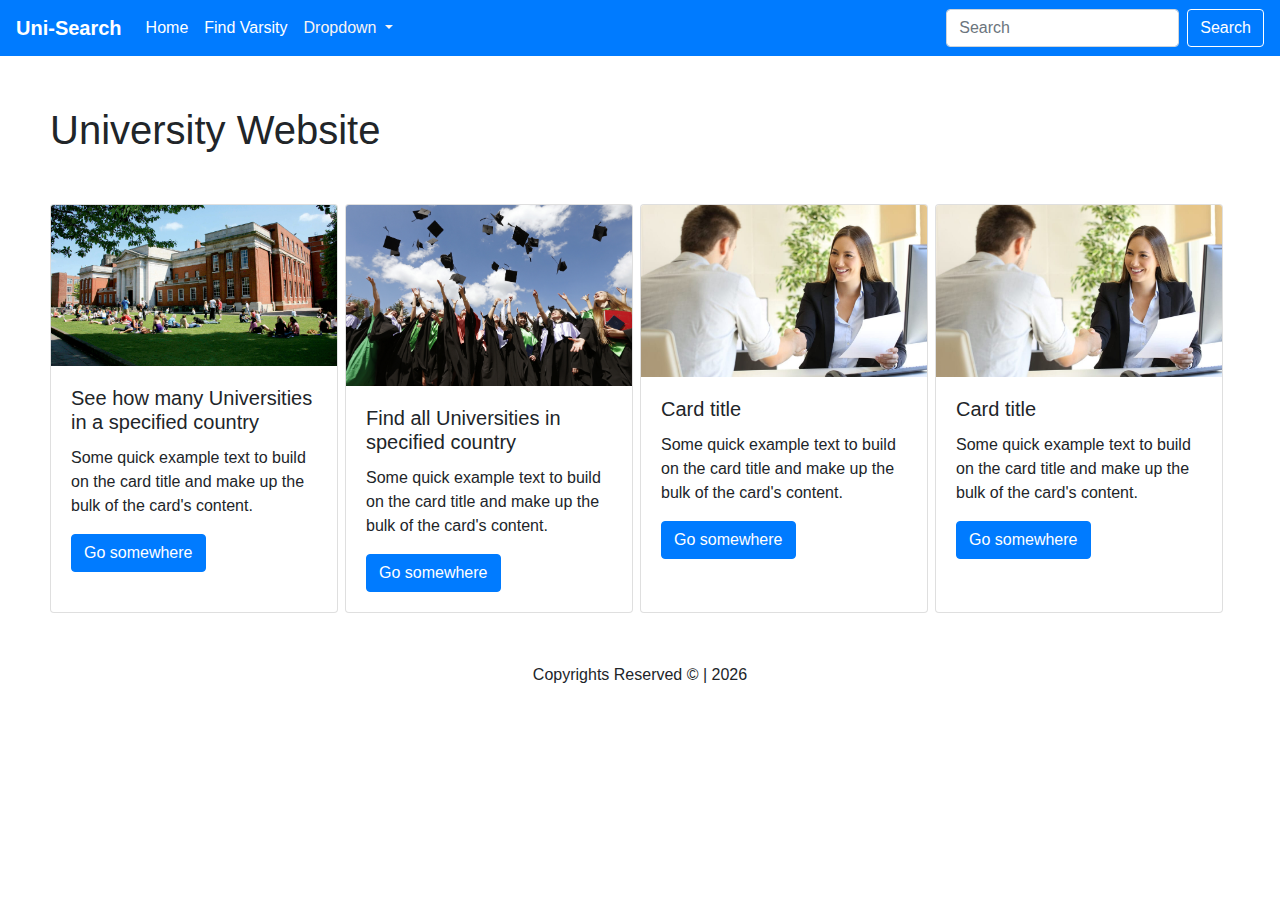
<file: index.html>
<!DOCTYPE html>
<html lang="en">
<head>
    <meta charset="UTF-8">
    <meta http-equiv="X-UA-Compatible" content="IE=edge">
    <meta name="viewport" content="width=device-width, initial-scale=1.0">
    <title>Document</title>
    <link rel="stylesheet" href="https://stackpath.bootstrapcdn.com/bootstrap/4.3.1/css/bootstrap.min.css">
    <link rel="stylesheet" href="style.css">
</head>
<body>
    <header>

        <nav class="navbar navbar-expand-lg navbar-light bg-light" style="background-color: #007bff !important;">
            <a class="navbar-brand" href="#" style="color: white;"><b>Uni-Search</b></a>
            
            <button class="navbar-toggler" type="button" data-toggle="collapse" data-target="#navbarSupportedContent" aria-controls="navbarSupportedContent" aria-expanded="false" aria-label="Toggle navigation">
              <span class="navbar-toggler-icon"></span>
            </button>
          
            <div class="collapse navbar-collapse" id="navbarSupportedContent">
              <ul class="navbar-nav mr-auto">
                <li class="nav-item active">
                  <a class="nav-link" href="index.html" style="color: white;">Home <span class="sr-only">(current)</span></a>
                </li>
                <li class="nav-item">
                  <a class="nav-link" href="search.html" style="color: white;">Find Varsity</a>
                </li>
                <li class="nav-item dropdown">
                  <a class="nav-link dropdown-toggle" style="color: rgb(248, 243, 243);" href="#" id="navbarDropdown" role="button" data-toggle="dropdown" aria-haspopup="true" aria-expanded="false">
                    Dropdown
                  </a>
                  <div class="dropdown-menu" aria-labelledby="navbarDropdown">
                    <a class="dropdown-item" href="#">Action</a>
                    <a class="dropdown-item" href="#">Another action</a>
                    <div class="dropdown-divider"></div>
                    <a class="dropdown-item" href="#">Something else here</a>
                  </div>
                </li>
              </ul>
              <form class="form-inline my-2 my-lg-0">
                <input class="form-control mr-sm-2" type="search" placeholder="Search" aria-label="Search">
                <button class="btn btn-outline-success my-2 my-sm-0" style="border-color: white; color: white;" type="submit">Search</button>
              </form>
            </div>
          </nav>

    </header>

    <main>
        
        <h1>University Website</h1>

        <div class="cards">
            <div class="card" style="width: 18rem;">
                <img class="card-img-top" src="images/buildingjpg.jpg" alt="Card image cap">
                <div class="card-body">
                  <h5 class="card-title">See how many Universities in a specified country</h5>
                  <p class="card-text">Some quick example text to build on the card title and make up the bulk of the card's content.</p>
                  <a href="search.html" class="btn btn-primary">Go somewhere</a>
                </div>
            </div>
    
            <div class="card" style="width: 18rem;">
                <img class="card-img-top" src="images/graduate.jpg" alt="Card image cap">
                <div class="card-body">
                  <h5 class="card-title">Find all Universities in specified country</h5>
                  <p class="card-text">Some quick example text to build on the card title and make up the bulk of the card's content.</p>
                  <a href="search.html" class="btn btn-primary">Go somewhere</a>
                </div>
            </div>
            
            <div class="card" style="width: 18rem;">
                <img class="card-img-top" src="images/job.jpg" alt="Card image cap">
                <div class="card-body">
                  <h5 class="card-title">Card title</h5>
                  <p class="card-text">Some quick example text to build on the card title and make up the bulk of the card's content.</p>
                  <a href="#" class="btn btn-primary">Go somewhere</a>
                </div>
            </div>
            
            <div class="card" style="width: 18rem;">
                <img class="card-img-top" src="images/job.jpg" alt="Card image cap">
                <div class="card-body">
                  <h5 class="card-title">Card title</h5>
                  <p class="card-text">Some quick example text to build on the card title and make up the bulk of the card's content.</p>
                  <a href="#" class="btn btn-primary">Go somewhere</a>
                </div>
            </div>
        </div>
        
    </main>

    <footer>
        Copyrights Reserved &copy; | <script>document.write(new Date().getFullYear());</script>
    </footer>
</body>
</html>
</file>
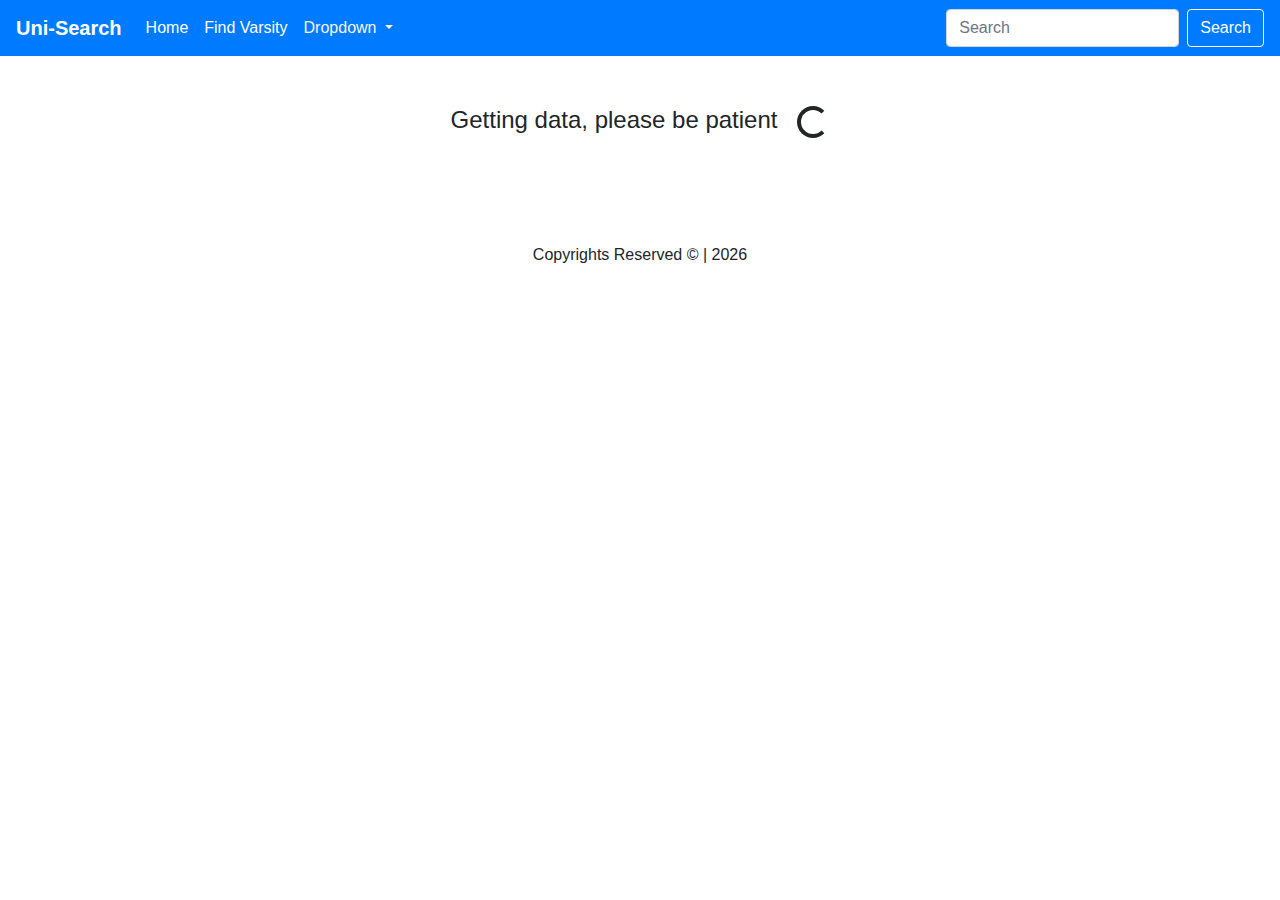
<file: countries.html>
<!DOCTYPE html>
<html lang="en">
<head>
    <meta charset="UTF-8">
    <meta http-equiv="X-UA-Compatible" content="IE=edge">
    <meta name="viewport" content="width=device-width, initial-scale=1.0">
    <title>Document</title>
    <link rel="stylesheet" href="https://stackpath.bootstrapcdn.com/bootstrap/4.3.1/css/bootstrap.min.css">
    <link rel="stylesheet" href="style.css">
    <script defer src="countries.js"></script>
</head>
<body>
    <header>

        <nav class="navbar navbar-expand-lg navbar-light bg-light" style="background-color: #007bff !important;">
            <a class="navbar-brand" href="#" style="color: white;"><b>Uni-Search</b></a>
            
            <button class="navbar-toggler" type="button" data-toggle="collapse" data-target="#navbarSupportedContent" aria-controls="navbarSupportedContent" aria-expanded="false" aria-label="Toggle navigation">
              <span class="navbar-toggler-icon"></span>
            </button>
          
            <div class="collapse navbar-collapse" id="navbarSupportedContent">
              <ul class="navbar-nav mr-auto">
                <li class="nav-item active">
                  <a class="nav-link" href="index.html" style="color: white;">Home <span class="sr-only">(current)</span></a>
                </li>
                <li class="nav-item">
                  <a class="nav-link" href="search.html" style="color: white;">Find Varsity</a>
                </li>
                <li class="nav-item dropdown">
                  <a class="nav-link dropdown-toggle" style="color: rgb(248, 243, 243);" href="#" id="navbarDropdown" role="button" data-toggle="dropdown" aria-haspopup="true" aria-expanded="false">
                    Dropdown
                  </a>
                  <div class="dropdown-menu" aria-labelledby="navbarDropdown">
                    <a class="dropdown-item" href="#">Action</a>
                    <a class="dropdown-item" href="#">Another action</a>
                    <div class="dropdown-divider"></div>
                    <a class="dropdown-item" href="#">Something else here</a>
                  </div>
                </li>
              </ul>
              <form class="form-inline my-2 my-lg-0">
                <input class="form-control mr-sm-2" type="search" placeholder="Search" aria-label="Search">
                <button class="btn btn-outline-success my-2 my-sm-0" style="border-color: white; color: white;" type="submit">Search</button>
              </form>
            </div>
          </nav>

    </header>

    <main>

        <h1 id="see-all-heading" style="display: none;">See all the countries you can search for</h1>

        <div id="spinner">
            <h4>Getting data, please be patient</h4>
            <div class="spinner-border" role="status">
                <span class="sr-only">Loading...</span>
            </div>
        </div>

        <div class="cards" id="countries">
            <!-- All the countries to be listed here -->
        </div>

    </main>

    <footer>
        Copyrights Reserved &copy; | <script>document.write(new Date().getFullYear());</script>
    </footer>

</body>
</html>
</file>
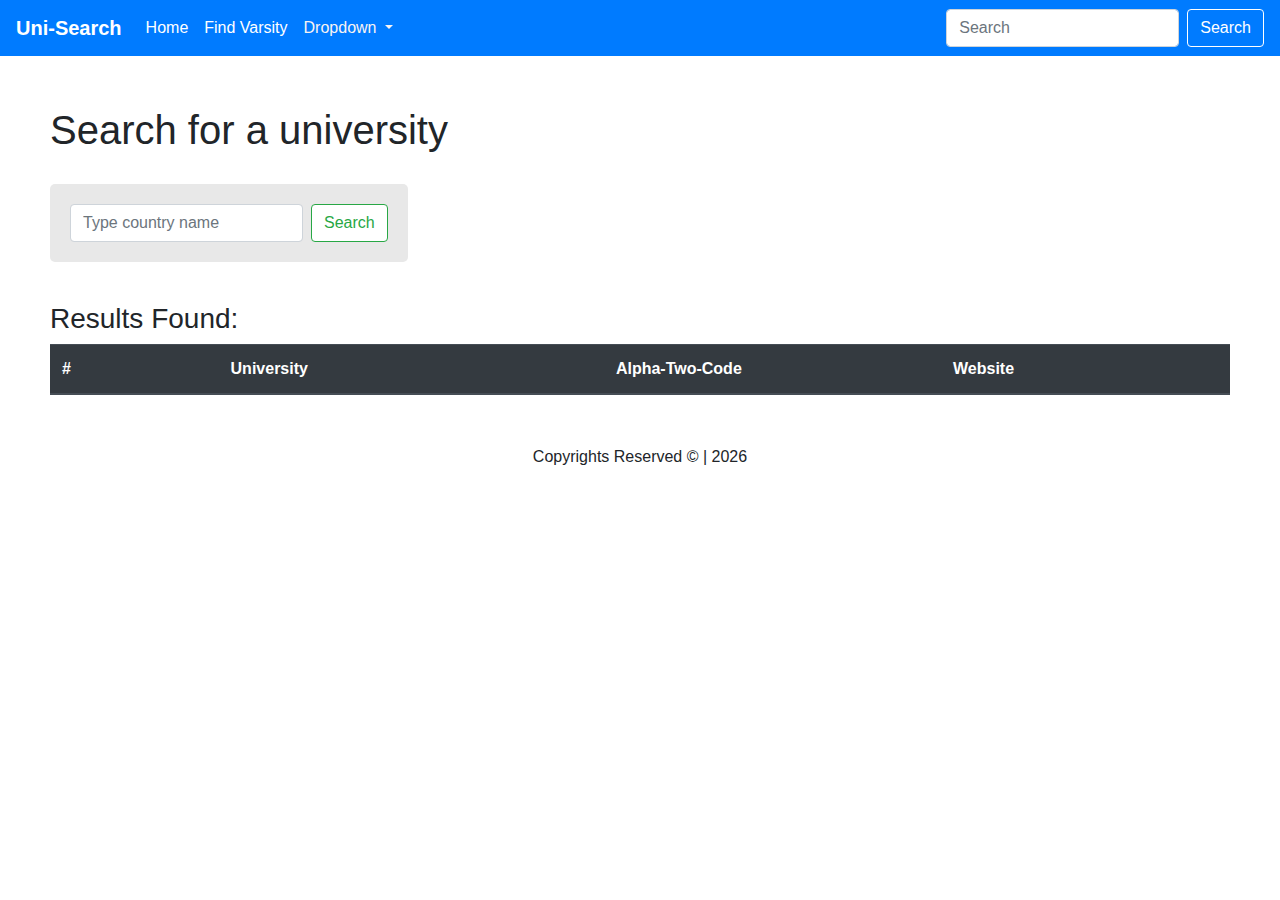
<file: search.html>
<!DOCTYPE html>
<html lang="en">
<head>
    <meta charset="UTF-8">
    <meta http-equiv="X-UA-Compatible" content="IE=edge">
    <meta name="viewport" content="width=device-width, initial-scale=1.0">
    <title>Document</title>
    <link rel="stylesheet" href="https://stackpath.bootstrapcdn.com/bootstrap/4.3.1/css/bootstrap.min.css">
    <link rel="stylesheet" href="style.css">
</head>
<body>

    <header>

        <nav class="navbar navbar-expand-lg navbar-light bg-light" style="background-color: #007bff !important;">
            <a class="navbar-brand" href="#" style="color: white;"><b>Uni-Search</b></a>
            
            <button class="navbar-toggler" type="button" data-toggle="collapse" data-target="#navbarSupportedContent" aria-controls="navbarSupportedContent" aria-expanded="false" aria-label="Toggle navigation">
              <span class="navbar-toggler-icon"></span>
            </button>
          
            <div class="collapse navbar-collapse" id="navbarSupportedContent">
              <ul class="navbar-nav mr-auto">
                <li class="nav-item active">
                  <a class="nav-link" href="index.html" style="color: white;">Home <span class="sr-only">(current)</span></a>
                </li>
                <li class="nav-item">
                  <a class="nav-link" href="search.html" style="color: white;">Find Varsity</a>
                </li>
                <li class="nav-item dropdown">
                  <a class="nav-link dropdown-toggle" style="color: rgb(248, 243, 243);" href="#" id="navbarDropdown" role="button" data-toggle="dropdown" aria-haspopup="true" aria-expanded="false">
                    Dropdown
                  </a>
                  <div class="dropdown-menu" aria-labelledby="navbarDropdown">
                    <a class="dropdown-item" href="#">Action</a>
                    <a class="dropdown-item" href="#">Another action</a>
                    <div class="dropdown-divider"></div>
                    <a class="dropdown-item" href="#">Something else here</a>
                  </div>
                </li>
              </ul>
              <form class="form-inline my-2 my-lg-0">
                <input class="form-control mr-sm-2" type="search" placeholder="Search" aria-label="Search">
                <button class="btn btn-outline-success my-2 my-sm-0" style="border-color: white; color: white;" type="submit">Search</button>
              </form>
            </div>
          </nav>

    </header>

    <main>
        <h1>Search for a university</h1>

        <div class="search-for-item">

            <form class="form-inline" id="search-id">
                <input class="form-control mr-sm-2" type="search" placeholder="Type country name" aria-label="Search" id="country-input">
                <button class="btn btn-outline-success my-2 my-sm-0" type="submit" id="submit">Search</button>
            </form>

        </div>

        <div class="david">
            <h3 id="results">Results Found:</h3>
            <table class="table table-striped">
                <thead class="thead-dark">
                  <tr>
                    <th scope="col" style="width: 14%;">#</th>
                    <th scope="col" style="width: 32%;">University</th>
                    <th scope="col" style="width: 28%;">Alpha-Two-Code</th>
                    <th scope="col" style="width: 24%;">Website</th>
                  </tr>
                </thead>
                <tbody id="table-data">
                  
                </tbody>
            </table> 
              
        </div>
        

    </main>

    <footer>
        Copyrights Reserved &copy; | <script>document.write(new Date().getFullYear());</script>
    </footer>
    
    <script src="file.js"></script>
</body>
</html>
</file>
<file: style.css>
.cards {
    margin-top: 50px;
    display: grid;
    grid-template-columns: 25% 25% 25% 25%;
}

main {
    margin: 50px;
}

form {
    width: fit-content;
}

[id="search-id"] {
    margin-top: 30px;
    background-color: rgb(232, 232, 232);
    padding: 20px;
    border-radius: 5px;
}

[id="search-id"] button {
    background-color: white;
}

.david {
    margin-top: 40px;
}

footer {
    margin-top: 50px;
    text-align: center;
}

[id="spinner"] {
    width: fit-content;
    margin-left: auto;
    margin-right: auto;
    margin-top: 50px;
    display: flex;
    /* position: fixed; */
}

[id="spinner"] h4 {
    padding-right: 20px;
}
</file>
